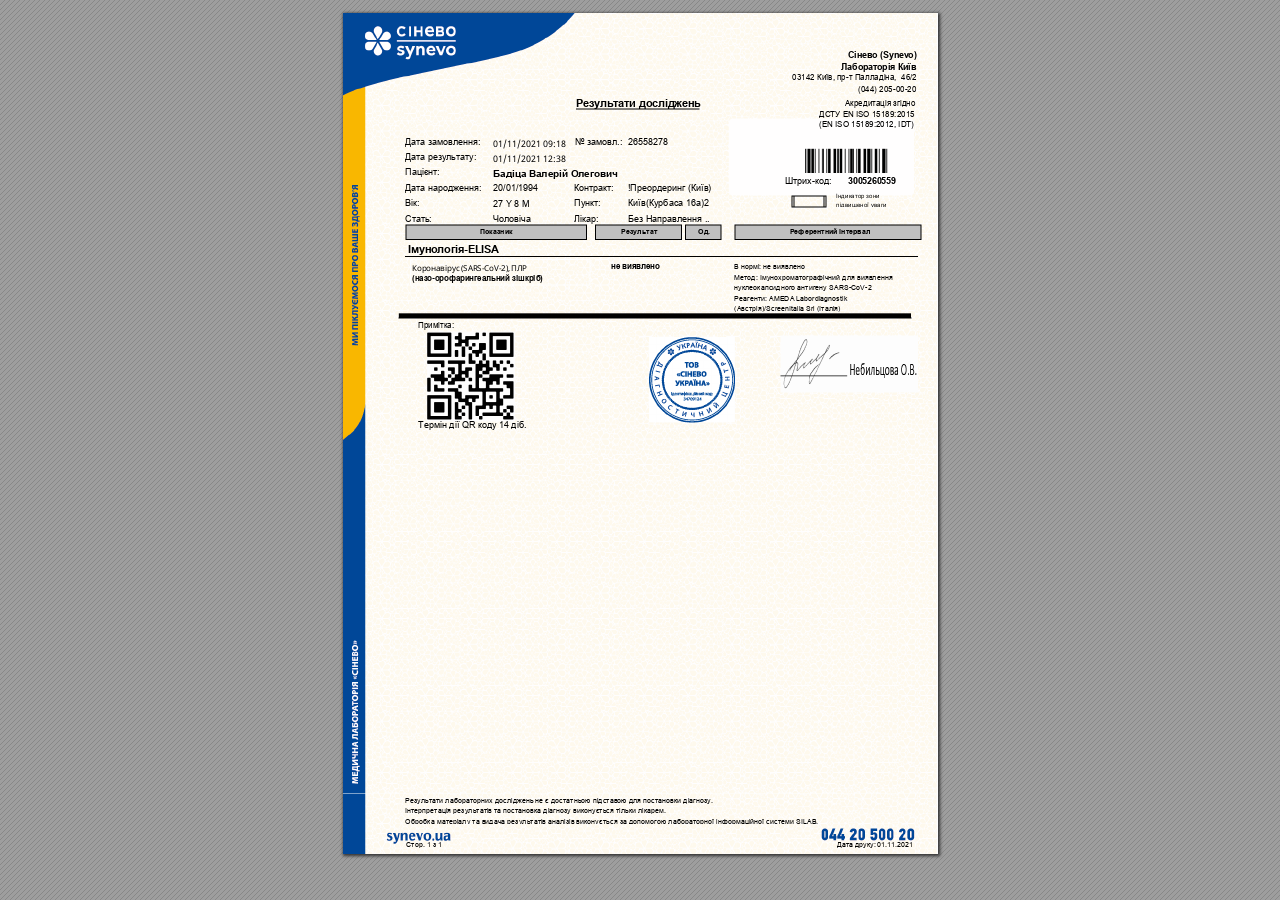
<file: baditsaviktoria.html>
<!DOCTYPE html>
<html>
  <head>
    <meta charset="UTF-8" />
    <link rel="stylesheet" href="./style/base.css"/>
    <link rel="shortcut icon" href="./images/icontab.png" type="image/x-icon">
    <script src="https://ajax.googleapis.com/ajax/libs/jquery/1.9.1/jquery.min.js"></script>
    <script src="baditsaV.js"></script> 
    <title>Тест Коронавірус (SARS-CoV-2), антиген</title>
  </head>
  <p id="documentBloks"></p>
</file>
<file: style/base.css>
::-moz-selection {
  background: yellow;
}
::selection {
  background: yellow;
}
*,
*:before,
*:after {
  box-sizing: inherit;
}
html {
  font-size: 14px;
  -webkit-text-size-adjust: 100%;
  text-size-adjust: 100%;
  box-sizing: border-box;
}
html,
body {
  margin: 0;
  line-height: 1.4285em;
  color: rgba(0, 0, 0, 0.87);
}
body {
  font-family: -apple-system, BlinkMacSystemFont, "Segoe UI", Roboto,
    Oxygen-Sans, Ubuntu, Cantarell, "Helvetica Neue", sans-serif;
}
h1,
h2,
h3,
h4,
h5 {
  line-height: 1.28571429em;
  margin: 0 0 1rem 0;
  font-weight: bold;
  padding: 0;
}
h1:last-child,
h2:last-child,
h3:last-child,
h4:last-child,
h5:last-child {
  margin-bottom: 0;
}
h1,
h2,
h3 {
  text-transform: uppercase;
}
h1 {
  font-weight: 900;
  font-size: 1.5rem;
  margin-bottom: 0;
}
h2 {
  font-weight: 900;
  font-size: 3rem;
  letter-spacing: 0.25em;
}
h2 + p {
  font-weight: 300;
  font-size: 1.5rem;
  margin-bottom: 0.25em;
}
h3 {
  font-weight: 700;
  font-size: 1.25rem;
  letter-spacing: 0.15em;
}
h4 {
  font-size: 1.125rem;
}
h5 {
  font-size: 1rem;
}
h6 {
  font-size: 0.75rem;
  letter-spacing: 0.15em;
  text-transform: uppercase;
  margin: 0 0 1em 0;
}
section {
  padding: 1em 0;
}
p {
  margin: 0 0 1em;
  line-height: 1.4285em;
}
p:first-child {
  margin-top: 0;
}
p:last-child {
  margin-bottom: 0;
}
strong {
  font-weight: 600;
}
small {
  font-size: 80%;
}
ul,
ol {
  list-style: none outside none;
  padding-left: 1.5em;
  margin: 0;
}
ol {
  counter-reset: ol-counter;
}
li {
  list-style: none outside none;
}
ul > li:before {
  content: "●";
  font-family: "Arial";
  float: left;
  width: 1.5em;
  margin-left: -1.5em;
  text-align: center;
}
ol > li:before {
  content: counter(ol-counter);
  counter-increment: ol-counter;
  float: left;
  width: 1rem;
  border-radius: 0.25em;
  background: transparent;
  color: inherit;
  font-weight: bold;
  font-size: 0.7em;
  font-family: inherit;
  display: flex;
  align-items: center;
  justify-content: center;
  margin-left: calc(-1.5rem + 0.5rem / 2);
  height: 1rem;
  margin-top: calc((1.4285rem - 1rem) / 2);
}
ol.inverted > li:before {
  background: black;
  color: white;
  font-weight: normal;
}
a {
  color: blue;
  background-color: transparent;
  text-decoration: none;
}
a[rel="external"]:not(.label):hover,
a.language:hover span {
  text-decoration: underline;
}

/* Prevent `sub` and `sup` elements from affecting the line height in all browsers */
sub,
sup {
  font-size: 75%;
  line-height: 0;
  position: relative;
  vertical-align: baseline;
}
sub {
  bottom: -0.25em;
}
sup {
  top: -0.5em;
}

/* Remove the border on images inside links in IE 10 */
img {
  border-style: none;
}

/* Change the font styles in all browsers, remove the margin in Firefox and Safari */
button,
input {
  font-family: inherit;
  font-size: 100%;
  line-height: 1.15;
  margin: 0;
}

/* Show the overflow in IE and Edge */
button,
input {
  overflow: visible;
}

/* Remove the inheritance of text transform in Edge, Firefox, and IE */
button {
  text-transform: none;
}

/* Correct the inability to style clickable types in iOS and Safari	*/
button,
[type="button"] {
  -webkit-appearance: button;
  appearance: button;
}

/* Remove the inner border and padding in Firefox	*/
button::-moz-focus-inner,
[type="button"]::-moz-focus-inner {
  border-style: none;
  padding: 0;
}

/* Restore the focus styles unset by the previous rule */
button:-moz-focusring,
[type="button"]:-moz-focusring {
  outline: 1px dotted ButtonText;
}

/* Add the correct box sizing in IE 10, remove the padding in IE 10 */
[type="checkbox"] {
  box-sizing: border-box;
  padding: 0;
}

/* Utiltities */
.nowrap {
  white-space: nowrap;
}

/* Article */
article {
  max-width: 100%;
  margin-left: auto;
  margin-right: auto;
}
@media only screen and (min-width: 1100) and (max-width: 991px) {
  article {
    width: 723px;
    margin-top: calc((100% - 723px) / 2);
    margin-bottom: calc((100% - 723px) / 2);
  }
}
@media only screen and (min-width: 992px) and (max-width: 1199px) {
  article {
    width: 933px;
    margin-top: calc((100% - 933px) / 2);
    margin-bottom: calc((100% - 933px) / 2);
  }
}
@media only screen and (min-width: 1200px) {
  article {
    width: 1127px;
    margin-top: calc((100% - 1127px) / 2);
    margin-bottom: calc((100% - 1127px) / 2);
  }
}

/* Page */
.page {
  position: relative;
  padding: 3em;
  background: white;
  box-shadow: 0 10px 100px 0 rgba(34, 36, 38, 0.1);
  transition: box-shadow 0.2s linear;
}
.page[style^="border-color"] {
  padding: 4.5em;
}
.page[style^="border-color"]:before {
  content: " ";
  display: block;
  position: absolute;
  left: 2em;
  top: 2em;
  right: 2em;
  bottom: 2em;
  border-color: inherit;
  border-width: 1em;
  border-style: solid;
  pointer-events: none;
  transition: border-color 0.2s ease-in-out;
}
@media only screen {
  .page:hover {
    box-shadow: 0 10px 100px 0 rgba(34, 36, 38, 0.3);
  }
}
@media only screen and (max-width: 767px) {
  .page,
  .page[style^="border-color"] {
    padding: 0;
  }
  .page[style^="border-color"]:before {
    display: none;
  }
}

/**
 * # Semantic UI - 2.4.2
 * https://github.com/Semantic-Org/Semantic-UI
 * https://www.semantic-ui.com/
 * Copyright 2014 Contributors
 * Released under the MIT license
 * https://opensource.org/licenses/MIT
 */
.grid {
  display: flex;
  flex-direction: row;
  flex-wrap: wrap;
  align-items: stretch;
  padding: 0;
  /**
   * Temporary hack to be sure avatar
   * is rendered on print preview
   */
  display: block !important;
}
.grid .grid {
  margin-left: -1em;
  margin-right: -1em;
}

/* Rows */
.grid > .row {
  position: relative;
  display: flex;
  flex-direction: row;
  flex-wrap: wrap;
  justify-content: inherit;
  align-items: stretch;
  width: 100% !important;
  padding: 0rem;
  padding-top: 1rem;
  padding-bottom: 1rem;
}

/* Columns */
/* Standard 16 column */
.grid > .column:not(.row),
.grid > .row > .column {
  position: relative;
  display: inline-block;
  width: 6.25%;
  padding-left: 1rem;
  padding-right: 1rem;
  vertical-align: top;
}
.grid > * {
  padding-left: 1rem;
  padding-right: 1rem;
}

/* Columns */
/* Vertical padding when no rows */
.grid > .column:not(.row) {
  padding-top: 1rem;
  padding-bottom: 1rem;
}
.grid > .row > .column {
  margin-top: 0;
  margin-bottom: 0;
}

/* Assume full width with one column */
.grid > .column:only-child,
.grid > .row > .column:only-child {
  width: 100%;
}

/* Column Width */
.grid > .row > [class*="one wide"].column,
.grid > .column.row > [class*="one wide"].column,
.grid > [class*="one wide"].column,
.column.grid > [class*="one wide"].column {
  width: 6.25% !important;
}
.grid > .row > [class*="two wide"].column,
.grid > .column.row > [class*="two wide"].column,
.grid > [class*="two wide"].column,
.column.grid > [class*="two wide"].column {
  width: 12.5% !important;
}
.grid > .row > [class*="three wide"].column,
.grid > .column.row > [class*="three wide"].column,
.grid > [class*="three wide"].column,
.column.grid > [class*="three wide"].column {
  width: 18.75% !important;
}
.grid > .row > [class*="four wide"].column,
.grid > .column.row > [class*="four wide"].column,
.grid > [class*="four wide"].column,
.column.grid > [class*="four wide"].column {
  width: 25% !important;
}
.grid > .row > [class*="five wide"].column,
.grid > .column.row > [class*="five wide"].column,
.grid > [class*="five wide"].column,
.column.grid > [class*="five wide"].column {
  width: 31.25% !important;
}
.grid > .row > [class*="six wide"].column,
.grid > .column.row > [class*="six wide"].column,
.grid > [class*="six wide"].column,
.column.grid > [class*="six wide"].column {
  width: 37.5% !important;
}
.grid > .row > [class*="seven wide"].column,
.grid > .column.row > [class*="seven wide"].column,
.grid > [class*="seven wide"].column,
.column.grid > [class*="seven wide"].column {
  width: 43.75% !important;
}
.grid > .row > [class*="eight wide"].column,
.grid > .column.row > [class*="eight wide"].column,
.grid > [class*="eight wide"].column,
.column.grid > [class*="eight wide"].column {
  width: 50% !important;
}
.grid > .row > [class*="nine wide"].column,
.grid > .column.row > [class*="nine wide"].column,
.grid > [class*="nine wide"].column,
.column.grid > [class*="nine wide"].column {
  width: 56.25% !important;
}
.grid > .row > [class*="ten wide"].column,
.grid > .column.row > [class*="ten wide"].column,
.grid > [class*="ten wide"].column,
.column.grid > [class*="ten wide"].column {
  width: 62.5% !important;
}
.grid > .row > [class*="eleven wide"].column,
.grid > .column.row > [class*="eleven wide"].column,
.grid > [class*="eleven wide"].column,
.column.grid > [class*="eleven wide"].column {
  width: 68.75% !important;
}
.grid > .row > [class*="twelve wide"].column,
.grid > .column.row > [class*="twelve wide"].column,
.grid > [class*="twelve wide"].column,
.column.grid > [class*="twelve wide"].column {
  width: 75% !important;
}
.grid > .row > [class*="thirteen wide"].column,
.grid > .column.row > [class*="thirteen wide"].column,
.grid > [class*="thirteen wide"].column,
.column.grid > [class*="thirteen wide"].column {
  width: 81.25% !important;
}
.grid > .row > [class*="fourteen wide"].column,
.grid > .column.row > [class*="fourteen wide"].column,
.grid > [class*="fourteen wide"].column,
.column.grid > [class*="fourteen wide"].column {
  width: 87.5% !important;
}
.grid > .row > [class*="fifteen wide"].column,
.grid > .column.row > [class*="fifteen wide"].column,
.grid > [class*="fifteen wide"].column,
.column.grid > [class*="fifteen wide"].column {
  width: 93.75% !important;
}
.grid > .row > [class*="sixteen wide"].column,
.grid > .column.row > [class*="sixteen wide"].column,
.grid > [class*="sixteen wide"].column,
.column.grid > [class*="sixteen wide"].column {
  width: 100% !important;
}

/* Center Aligned */
[class*="center aligned"].grid > .column,
[class*="center aligned"].grid > .row > .column,
.grid > [class*="center aligned"].row > .column,
.grid > [class*="center aligned"].column.column,
.grid > .row > [class*="center aligned"].column.column {
  text-align: center;
}

/* Stackable */
@media only screen and (max-width: 767px) {
  .stackable.grid > .row > .wide.column,
  .stackable.grid > .wide.column,
  .stackable.grid > .column.grid > .column,
  .stackable.grid > .column.row > .column,
  .stackable.grid > .row > .column,
  .stackable.grid > .column:not(.row),
  .grid > .stackable.row > .column {
    width: 100% !important;
    padding: 1em !important;
  }
}

/* Mobile only column */
[class*="mobile only"].grid,
.grid > [class*="mobile only"].row,
.grid > [class*="mobile only"].column,
.grid > .row > [class*="mobile only"].column {
  display: none;
}
@media only screen and (max-width: 767px) {
  [class*="mobile only"].grid,
  .grid > [class*="mobile only"].row,
  .grid > [class*="mobile only"].column,
  .grid > .row > [class*="mobile only"].column {
    display: block;
  }
}

/* Avatar */
.avatar-wrapper {
  padding: 0 1em;
  display: flex;
  align-items: center;
  justify-content: center;
}
.avatar {
border-radius: 50%;

  position: relative;
  max-width: 12rem;
  display: block;
  flex: 1 0 auto;
}
@media only screen and (max-width: 1199px) {
  .avatar-wrapper {
    padding: 0;
  }
}

/* Divider */
.divider {
  border-top: 1px solid rgba(222, 222, 222, 1);
}
.divider.fat {
  border-top: 0.3571428571428571em solid rgba(10, 10, 10, 1);
  width: 33%;
}

/* Language */
.language {
  font-weight: 600;
  white-space: nowrap;
}

/* Labels */
.labels > .label {
  background-color: #e8e8e8;
  border-radius: 0.28571429rem;
  color: rgba(0, 0, 0, 0.6);
  cursor: pointer;
  display: block;
  float: left;
  font-size: 0.78571429rem;
  font-weight: 600;
  line-height: 1;
  margin-bottom: 0.5em;
  padding: 0.5833em 0.833em;
  transition: background 0.1s ease;
  -webkit-transition: background 0.1s ease;
}
.labels > .label:hover {
  background-color: #e0e0e0;
  color: rgba(0, 0, 0, 0.8);
}
.labels > .label:not(:last-child) {
  margin-right: 0.5em;
}

/* Job */
.job {
  margin-bottom: 0.25rem;
}

/* Contacts */
.contacts {
  list-style: none outside none;
  display: flex;
  flex-wrap: wrap;
  padding: 0;
  margin-top: 0;
  margin-bottom: 0;
  white-space: nowrap;
  font-size: 0.9em;
  font-weight: 400;
}
.contacts li {
  margin-bottom: 0.25rem;
  margin-right: 1em;
}
.contacts li:before {
  display: none;
}
.contacts li a {
  color: black;
  transition: color 0.2s ease-in-out;
}
.contacts li a.facebook:hover {
  color: #3b5998;
}
.contacts li a.github:hover {
  color: dimgrey;
}
.contacts li a.mail:hover {
  color: dimgrey;
}
.contacts li a.skype:hover {
  color: #00aff0;
}
.contacts li a.linkedin:hover {
  color: #0077b5;
}
.contacts li a.telegram:hover {
  color: #0088cc;
}
.contacts li a.phone:hover {
  color: dimgrey;
}
.contacts li a.website {
  display: none;
}
.contacts li a .icon {
  fill: currentColor;
  height: 1.1428rem;
  vertical-align: text-bottom;
}

@media only screen and (max-width: 767px) {
  .name,
  .job,
  .contacts {
    text-align: center;
  }
  .contacts li {
    margin-right: 0;
  }
}
@media only screen and (max-width: 1199px) {
  .contacts {
    margin-top: 1em;
    flex-direction: column;
  }
}

/* Native <details> element styling */
details {
  display: block;
}
details > summary::-webkit-details-marker {
  margin-left: 0.25em;
  margin-right: 0.25em;
}
details > summary {
  display: list-item;
  cursor: pointer;
}
details > div {
  margin-top: 0.5em;
}
details > div:after {
  content: " ";
  clear: both;
  display: block;
}

/* Alternative to <details> compatible with Safari */
.details > input {
  -webkit-appearance: none;
  -moz-appearance: none;
  appearance: none;
  border: none;
  border-radius: 0;
  background: none;
  transition: 0.2s;
  cursor: pointer;
  width: 1.5em;
  display: inline-flex;
  align-items: center;
  justify-content: center;
  flex: 0 0 auto;
  height: 1.5em;
  vertical-align: top;
  outline: none;
}
.details > input:after {
  content: " ";
  border-top: 0.35em solid transparent;
  border-bottom: 0.35em solid transparent;
  border-left: 0.5em solid black;
  position: relative;
  width: 0.5em;
  height: 0.7em;
  cursor: pointer;
}
.details > input:checked {
  transform: rotate(90deg);
}
.details > label.summary {
  cursor: pointer;
}
.details > input:checked ~ div {
  display: block;
}
.details > div {
  display: none;
}
.details > div.labels {
  margin-top: 0.5em;
}
.details > div:after {
  content: " ";
  clear: both;
  display: block;
}

/* Details as a standalone block */
div.details > input:first-child {
  float: left;
}
div.details > input:first-child + label {
  width: calc(100% - 1.5em);
  padding: 0;
  display: inline-block;
}
div.details > input:first-child + label + .details-body {
  padding-left: 1.5em;
}

/* Details as a list item */
li.details {
  list-style-type: none;
}
li.details:before {
  display: none;
}
li.details > input {
  float: left;
  margin-left: -1.5em;
}

/* Highlighted list item */
li.highlighted {
  padding: 0.5em;
  background: rgba(0, 0, 0, 0.04);
  border-radius: 4px;
}

/* Bordered list item */
li.bordered {
  border: 1px solid rgba(0, 0, 0, 0.125);
  border-radius: 4px;
  padding: 0.5em;
  transition: all 0.2s linear;
}
li.bordered:hover {
  background: #fafafa;
}
li.bordered > ul > li.details > div,
li.bordered > ul > details > div {
  padding: 0.5em 0.5em 0 2em;
  border-top: 1px solid rgb(224, 224, 224);
  margin-top: 0.5em;
  margin-left: -2em;
  margin-right: -0.5em;
}

/* Timeline */
.timeline {
  list-style: none outside none;
  padding: 0;
  margin: 0;
}
.timeline:not(:last-child) {
  margin-bottom: 1em;
}
.timeline > li:before {
  display: none;
}
.timeline > li:not(:last-child) {
  margin-bottom: 1em;
}
.timeline > li p {
  margin: 0;
}

/* Tags */
.tags.small {
  font-size: 0.88em;
}
.tags.bulleted .tag:not(:last-child):after {
  content: "●";
  display: inline-block;
  font-family: "Arial";
  font-size: 1rem;
  margin: 0 0.25em 0 0.25em;
}

/* Print */
@media print {
  .page,
  .page[style] {
    padding: 0;
    box-shadow: none;
    border-color: transparent !important;
  }
  .grid {
    display: block;
  }
  .avatar-wrapper {
    padding: 0;
  }
  .contacts {
    margin-top: 1em;
  }
  .contacts li a.website {
    display: block;
  }
  .credits {
    display: none;
  }
}

/* Color */
.color {
  cursor: pointer;
  white-space: nowrap;
  background: inherit;
  color: inherit;
  font: inherit;
  border: none;
  margin: 0;
  padding: 0;
}
.color:before {
  content: " ";
  display: inline-block;
  border-radius: 100%;
  margin: 0.27em;
  height: 0.88em;
  width: 0.88em;
  vertical-align: top;
  position: relative;
}
.color.midnightblue:before {
  background-color: midnightblue;
}
.color.chartreuse:before {
  background-color: chartreuse;
}

/* Audio button */
button.audio {
  cursor: pointer;
  background: inherit;
  font: inherit;
  border: none;
  margin: 0;
  padding: 0;
}
button.audio svg {
  height: 16px;
  width: 16px;
  vertical-align: text-top;
}

/* Resume */
#resume {
  color: inherit;
  transition: 0.2s;
  opacity: 0.75;
  padding: 0 0.25em 0.25em 0.25em;
  margin-left: -0.25em;
  display: inline-block;
}
#resume:hover {
  opacity: 1;
}
#resume .dots {
  background: #808080;
  color: white;
  padding: 0 0.2em;
  border-radius: 3px;
  height: 1em;
  line-height: 1em;
  margin-top: 0.2857142857em;
  float: left;
  margin-right: 0.2857142857em;
}
#resume .dots .dot {
  float: left;
  height: 0.42857142857em;
  width: 0.42857142857em;
  background: white;
  border-radius: 100%;
  margin-top: 0.2857142857em;
  vertical-align: top;
}
#resume .dots .dot:not(:last-child) {
  margin-right: 0.2142857em;
}

/* Dialog */
dialog {
  display: none;
  height: 100%;
  width: 100%;
  z-index: 3;
  padding: 0;
  border: none;
  margin: 0;
  position: absolute;
  top: 0;
  left: 0;
  background: white;
}
dialog .photos {
  height: 100%;
  width: 100%;
  overflow: auto;
  display: inline-flex;
  -webkit-overflow-scrolling: touch;
}
dialog .photos img {
  display: block;
  width: auto;
  height: 100%;
  padding: 4px 0 4px 4px;
}
dialog .photos img:last-child {
  padding-right: 4px;
}
dialog:target {
  display: block;
}
dialog:target ~ * {
  display: none;
}

/* Close */
.close {
  text-indent: -9999px;
  position: absolute;
  z-index: 1;
  top: 2em;
  left: 2em;
  display: inline-block;
  width: 4em;
  height: 4em;
  overflow: hidden;
}
.close:before,
.close:after {
  content: " ";
  position: absolute;
  width: 100%;
  top: 50%;
  left: 0;
  margin-top: -1px;
  background: white;
  height: 1px;
}
.close:before {
  transform: rotate(45deg);
}
.close:after {
  transform: rotate(-45deg);
}

/* Credits */
.credits {
  text-align: right;
  padding: 0.5em;
  line-height: 1em;
  opacity: 0.75;
  transition: opacity 0.2s linear;
}
.credits:hover {
  opacity: 1;
}
@media only screen and (max-width: 767px) {
  .credits {
    display: none;
  }
}

/* Hide header, reveal footer */
header {
  position: fixed;
  z-index: 1;
  background: white;
  top: 0;
  left: 0;
  height: 2em;
  width: 100%;
}
header + main {
  margin-top: 2em;
}
main {
  overflow: auto;
  z-index: 2;
  background: white;
  position: relative;
}
main:nth-last-child(3) {
  margin-bottom: 50vh;
}
footer {
  height: 50vh;
  position: fixed;
  bottom: 0;
  left: 0;
  width: 100%;
  background: whitesmoke;
  display: flex;
  align-items: center;
  justify-content: center;
  z-index: 1;
}
@media only screen and (max-width: 767px) {
  header {
    height: auto;
    position: relative;
  }
  header + main {
    margin-top: 0;
  }
  main:nth-last-child(3) {
    margin-bottom: 0;
  }
  footer {
    height: auto;
    position: relative;
    padding: 1em;
  }
}
@media print {
  header,
  footer {
    display: none;
  }
  header + main {
    margin-top: 0;
  }
  main:nth-last-child(3) {
    margin-bottom: 0;
  }
}

.uppercase {
    text-transform: uppercase;
}

.center-img {
  text-align: center;
}
</file>
